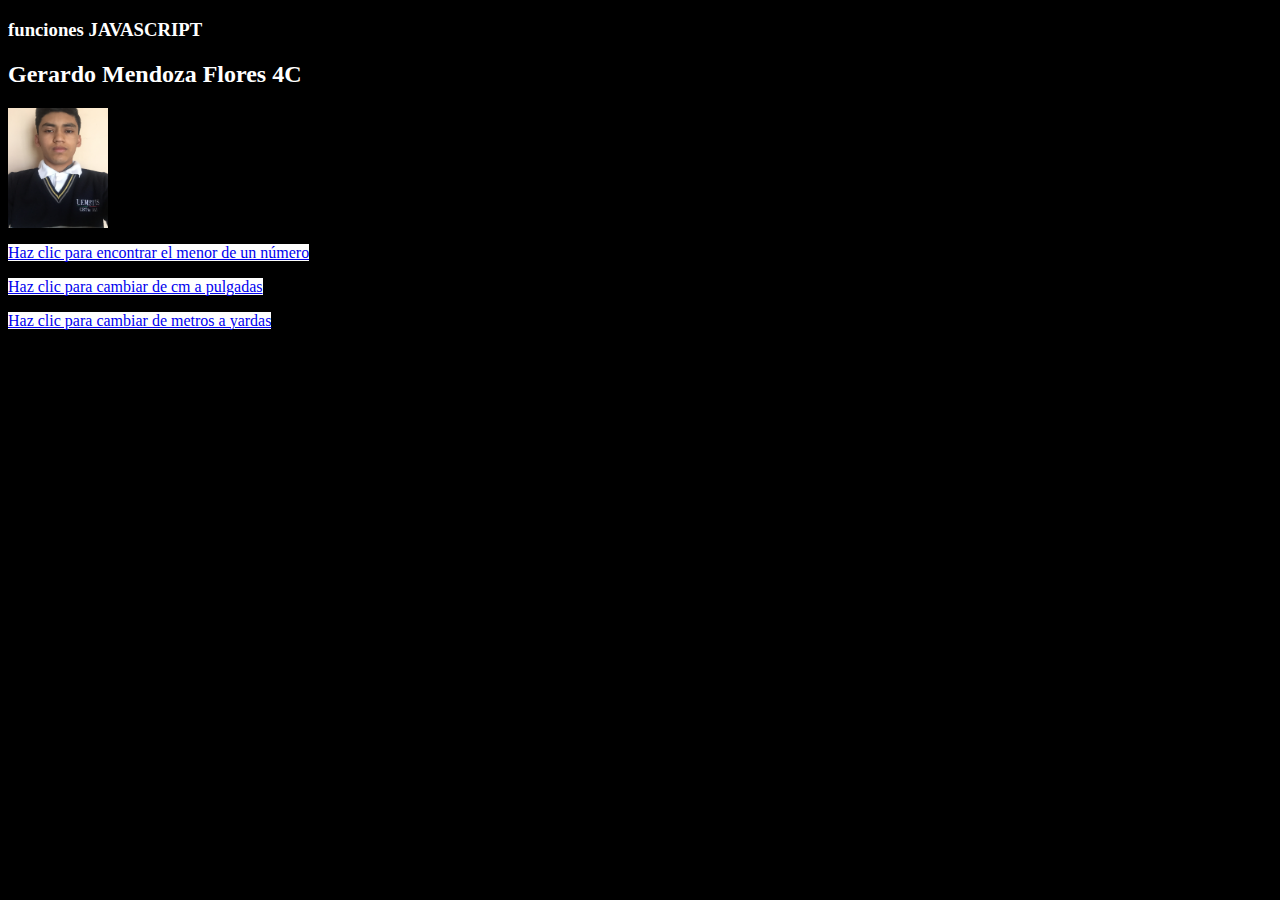
<file: index.html>
<!DOCTYPE html>
<html lang="es">
<head>
	<meta charset="utf-8">
	<title>Funciones y formularios de Javascript</title>
	 <link href="prac14u3.css" rel="stylesheet" type="text/css">
</head>
<body>
	<h3>funciones JAVASCRIPT</h3>
<h2>Gerardo Mendoza Flores 4C </h2>
<th> <IMG SRC="fotomia.jpg" ALT="Lo siento" WIDTH="100px" HEIGHT="120px" align="middle"></th>

  <p><a href="menorde3.html" >Haz clic para encontrar el menor de un número </a></p>
  <p><a href="cmapulgadas.html" >Haz clic para cambiar de cm a pulgadas </a></p>
  <p><a href="mayardas.html" >Haz clic para cambiar de metros a yardas </a></p>

<script type= "text/javascript" src="prac14u3.js"> </script>

</body>
</html>
</file>
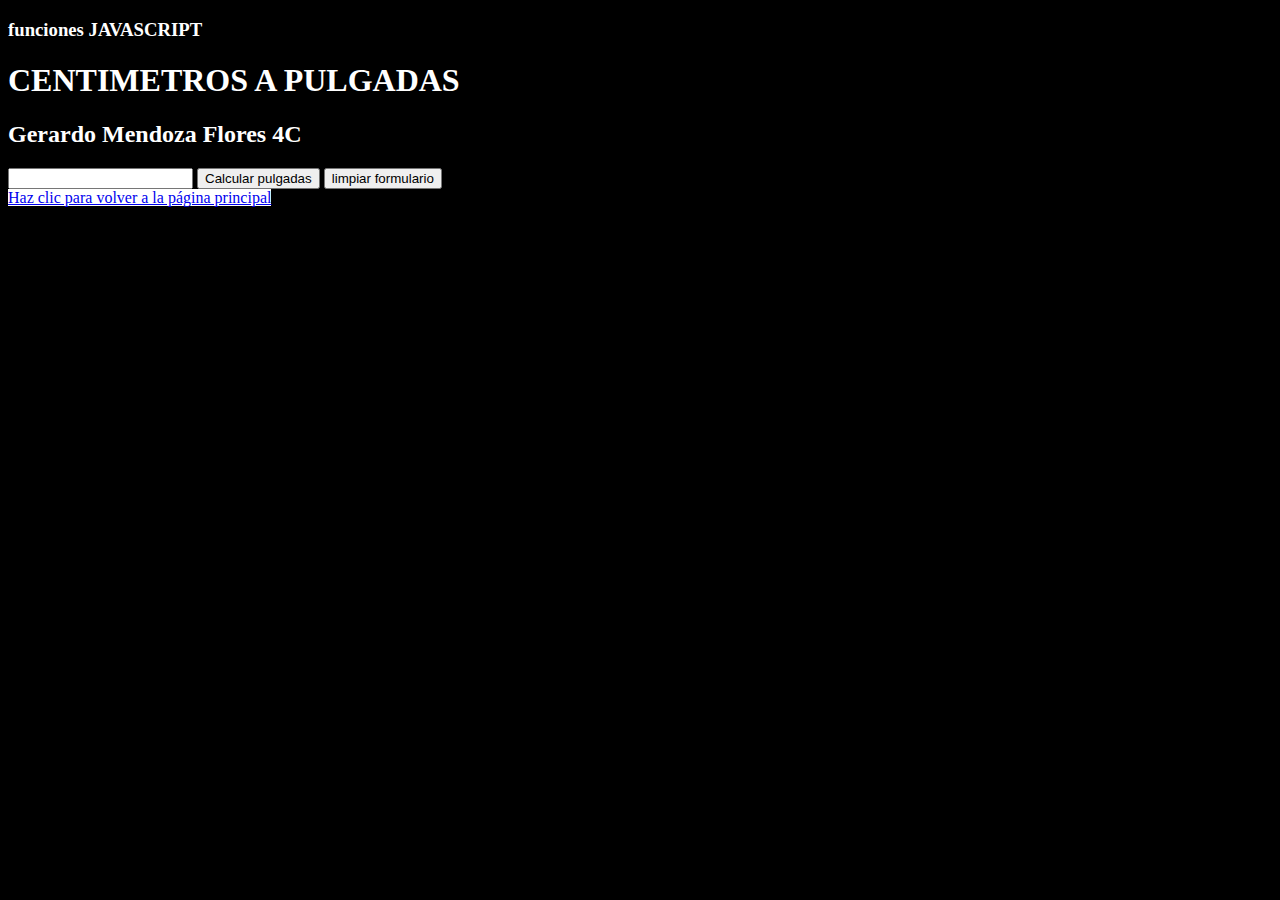
<file: cmapulgadas.html>
<!DOCTYPE html>
<html lang="es">
<head>
	<meta charset="utf-8">
	<title>Funciones y formularios de Javascript</title>
	 <link href="prac14u3.css" rel="stylesheet" type="text/css">
</head>
<body>
	<h3>funciones JAVASCRIPT</h3>
<h1>CENTIMETROS A PULGADAS</h1>
<h2>Gerardo Mendoza Flores 4C </h2>
<form id="miForm" action="">
	
	<input type="text" id ="cm">
    <input type="button" value ="Calcular pulgadas" onclick="alert (cmapulgadas());">
 
	<input type="button" value ="limpiar formulario" onclick="limpiarFormulario()">


</form>

<script type= "text/javascript" src="prac14u3.js"> </script> 
<a href="index.html">Haz clic para volver a la página principal</a>
</body>
</html>
</file>
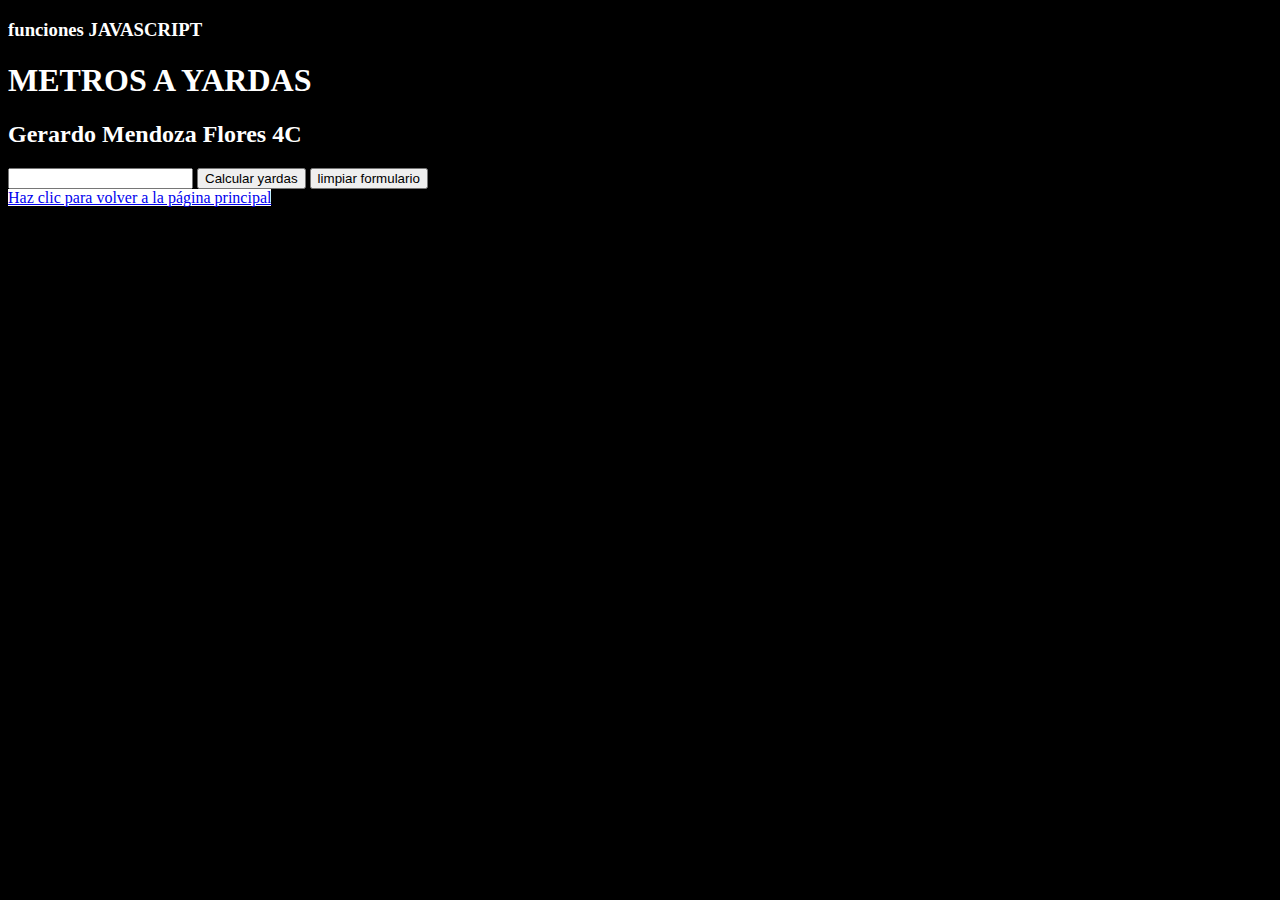
<file: mayardas.html>
<!DOCTYPE html>
<html lang="es">
<head>
	<meta charset="utf-8">
	<title>Funciones y formularios de Javascript</title>
	 <link href="prac14u3.css" rel="stylesheet" type="text/css">
</head>
<body>
	<h3>funciones JAVASCRIPT</h3>
<h1>METROS A YARDAS</h1>
<h2>Gerardo Mendoza Flores 4C </h2>
<form id="miForm" action="">
	
	<input type="text" id ="mt">
    <input type="button" value ="Calcular yardas" onclick="alert (mayardas());">
 
	<input type="button" value ="limpiar formulario" onclick="limpiarFormulario()">


</form>

<script type= "text/javascript" src="prac14u3.js"> </script> 
<a href="index.html">Haz clic para volver a la página principal</a>
</body>
</html>
</file>
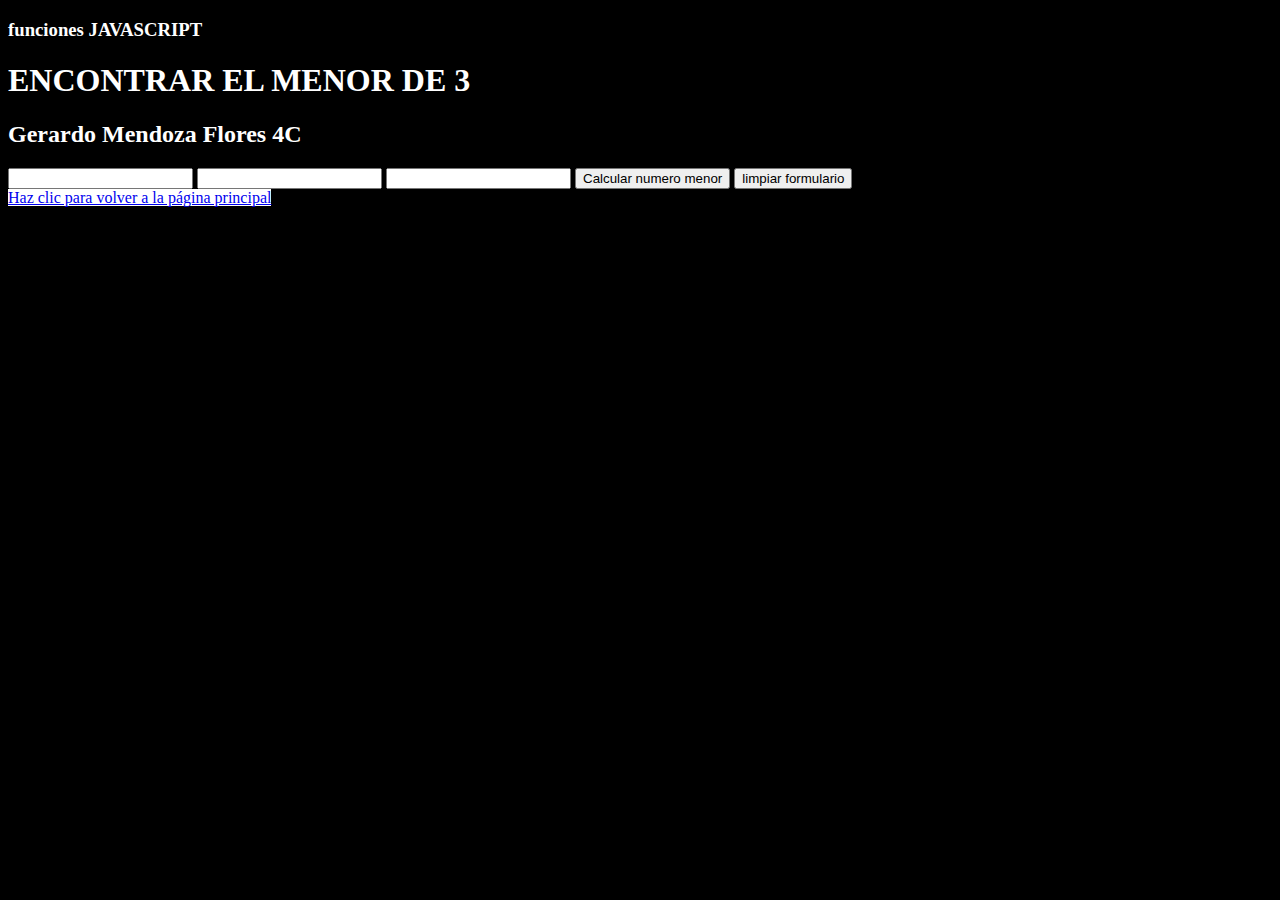
<file: menorde3.html>
<!DOCTYPE html>
<html lang="es">
<head>
	<meta charset="utf-8">
	<title>Funciones y formularios de Javascript</title>
	 <link href="prac14u3.css" rel="stylesheet" type="text/css">
</head>
<body>
	<h3>funciones JAVASCRIPT</h3>
<h1>ENCONTRAR EL MENOR DE 3</h1>
<h2>Gerardo Mendoza Flores 4C</h2>
<form id="miForm" action="">
	<input type="text" id ="n1">
	<input type="text" id ="n2">
	<input type="text" id ="n3">

    <input type="button" value ="Calcular numero menor" onclick="alert (menorde3());">
 
	<input type="button" value ="limpiar formulario" onclick="limpiarFormulario()">

</form>
<a href="index.html">Haz clic para volver a la página principal</a>
<script type= "text/javascript" src="prac14u3.js"> </script> 

</body>
</html>
</file>
<file: prac14u3.css>
body{
	background-color:black;
	color:white;
}
a{
	background-color:white; 
}
</file>
